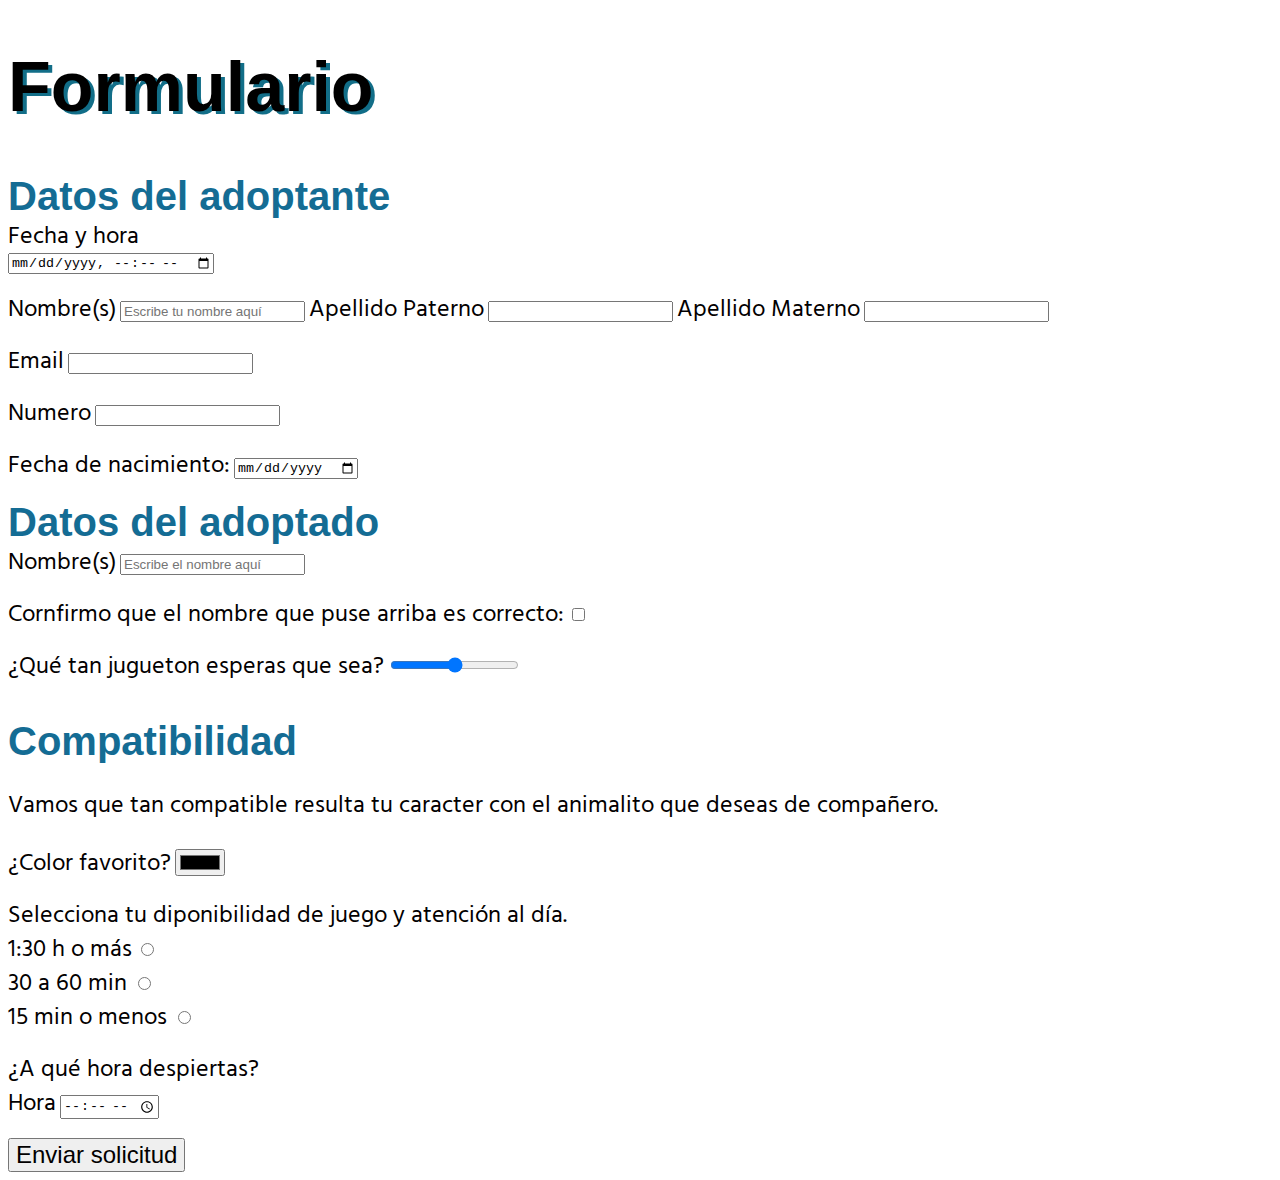
<file: Formulario.html>
<!DOCTYPE html>
<html lang="en">
<head>
    <meta charset="UTF-8">
    <meta http-equiv="X-UA-Compatible" content="IE=edge">
    <meta name="viewport" content="width=device-width, initial-scale=1.0">
    <title>Formulario</title>
    <link href="./assets/style/style.css" rel="stylesheet">
    
    <style>
        @import url('https://fonts.googleapis.com/css2?family=Hind+Madurai:wght@300&display=swap');
        @import url('https://fonts.googleapis.com/css2?family=Hind+Madurai:wght@300&family=Kosugi+Maru&display=swap');
    </style>

</head>
<body>
    <h1 class="header5">Formulario</h1>
    <h2 class="header6">Datos del adoptante</h2>
    <form>
        <label class="Parrafo2">Fecha y hora</label>
        <br>
        <input type="datetime-local">
        <br><br>
        <label class="Parrafo2">Nombre(s)</label>
        <input id="nombre" type="text" maxlength="5" placeholder="Escribe tu nombre aquí" requiered
    ><!--value="Felipe maqueda" para dejar pre llenado-->
        
        <label class="Parrafo2">Apellido Paterno</label>
        <input>
        
        <label class="Parrafo2">Apellido Materno</label>
        <input>
        <br><br>
        <label class="Parrafo2">Email</label>
        <input type="email">
        <br>
        <br>
        <label class="Parrafo2">Numero</label>
        <input type="number">
        <br>
        <br>
        <label class="Parrafo2">Fecha de nacimiento:</label>
        <input type="date">
        <br>
        <br>
    </form>
    <h2 class="header6">Datos del adoptado</h2>
    <form>
        <label class="Parrafo2">Nombre(s)</label>
        <input id="nombre" type="text" maxlength="5" placeholder="Escribe el nombre aquí" requiered>
        <br><br>
        <label class="Parrafo2" > Cornfirmo que el nombre que puse arriba es correcto:</label>
        <input type="checkbox">
        <br><br>
        <label class="Parrafo2">¿Qué tan jugueton esperas que sea?</label>
        <input type="range">
        <br><br><br>


    <h2 class="header6">Compatibilidad</h2>
    <p class="Parrafo2">Vamos que tan compatible resulta tu caracter con el animalito que deseas de compañero.</p>
        
    <form>
        <label class="Parrafo2"> ¿Color favorito?</label>
        <input type="color">
        <br><br>
        <label class="Parrafo2">Selecciona tu diponibilidad de juego y atención al día. </label>
        <br>
        <label class="Parrafo2">1:30 h o más</label>
        <input name="adopta" type="radio">
        <br>
        <label class="Parrafo2"> 30 a 60 min </label>
        <input name="adopta" type="radio">
        <br>
        <label class="Parrafo2"> 15 min o menos </label>
        <input name="adopta" type="radio">
        <br><br>
        <label class="Parrafo2">¿A qué hora despiertas? </label>
        <br>
        <label class="Parrafo2">Hora</label>
        <input type="time">
        <br>
        <br>
        
        <input class="Parrafo2" type="submit" value="Enviar solicitud">
    </form>

</body>
</html>
</file>
<file: assets/style/style.css>
/*
.header1 {background-color: aquamarine;
margin: 50px;
border: 100px;
border-color: rgb(206, 170, 170);
border-style: solid;
}
#Frijolito {background-color: blue;}
*/
/*
@import url('https://fonts.googleapis.com/css2?family=Hind+Madurai:wght@300&display=swap');*/

h3,
h4,
p,
a, label {
    font-family: 'Hind Madurai';
}

h1,
h2, h5,h6 {
    font-family: 'Kosugi Maru', sans-serif;
}

.header1 {
    font-size: 75px;
    margin-left: 90px;
    margin-right: 90px;
    color: rgb(0, 0, 0);
    text-shadow: #3abfe4 4px 3px 0px;
}

.header2 {
    font-size: 50px;
    font-style: italic;
    font-weight: 700;
    margin: 0px;
    color: #146c94;
}


.header3 {
    font-size: xx-large;
    margin-left: 0px;
    margin-right: 800px;
    color: rgb(2, 0, 0);
}


.header4 {
    font-size: 40px;
    margin-left: 450px;
    margin-right: 450px;
    font-style: oblique;
    color: rgb(1, 65, 126);
}

.header5 {
    font-size: 70px;
    font-style:inherit;
    color: rgb(0, 0, 0);
    text-shadow: #126e88 4px 3px 0px;
}

.header6 {
    font-size: 40px;
    margin: 0px;
    color: #146c94;
}


.Parrafo {
    font-size: Xx-large;
    margin-left: 650px;
    margin-right: 200px;
    margin-top: 200px;
    color: rgb(2, 0, 0);
}

.Parrafo1 {
    font-size: Xx-large;
    margin-left: 650px;
    margin-right: 200px;
    color: rgb(2, 0, 0);
}

.Parrafo2 {
    font-size: x-large;
    color: rgb(2, 0, 0);
}

.CUIDADOS {
    font-size: xx-large;
    margin-left: 0px;
    margin-right: 0px;
    color: rgb(2, 0, 0);
}

.objetfit>img {
    float: left;
    width: 500px;
    height: 500px;
    object-fit: none;
    background-color: rgb(255, 255, 255);
    border: 10px solid #126085;
}
</file>
